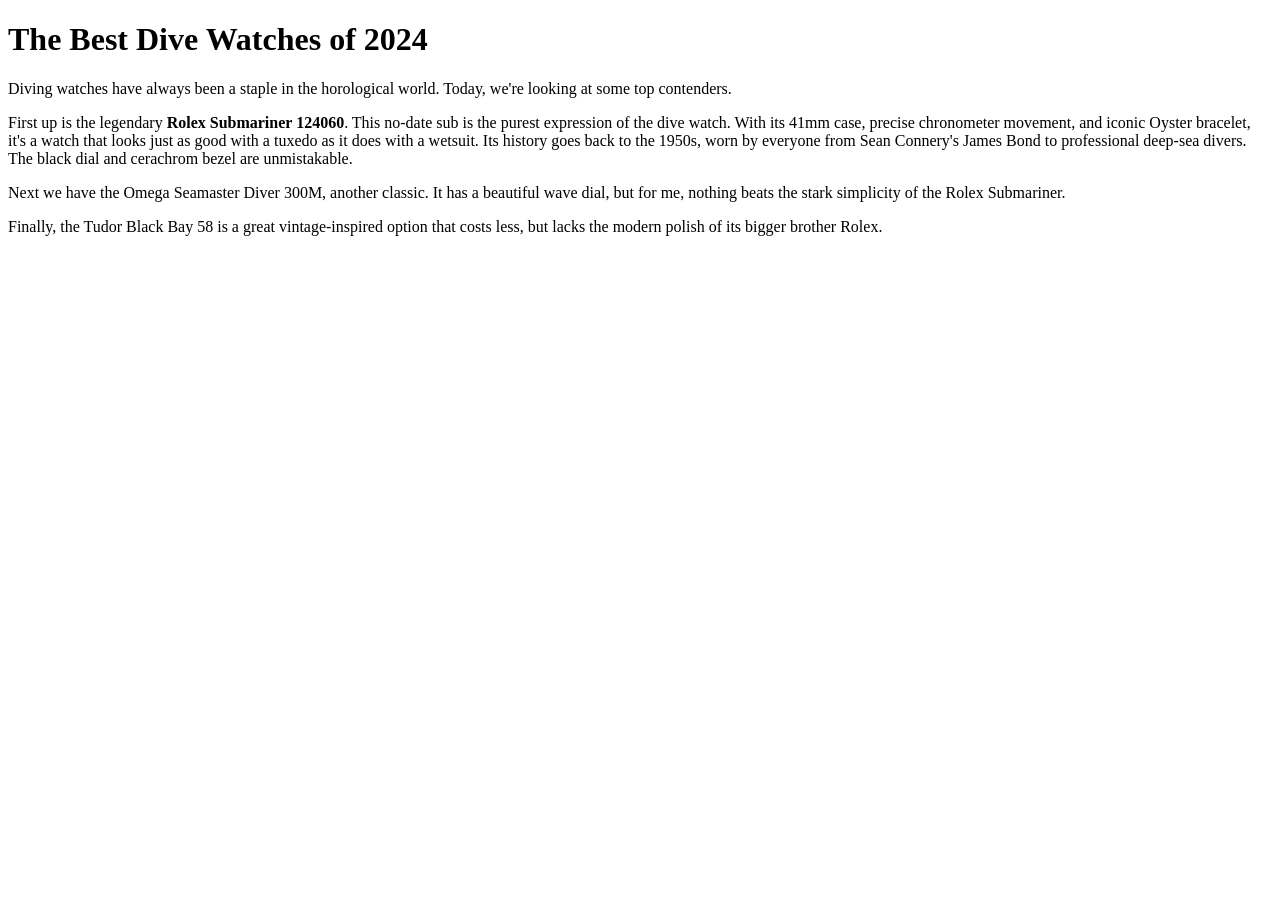
<file: mock_blog.html>
<!DOCTYPE html>
<html>

<head>
    <title>The Best Dive Watches of 2024</title>
</head>

<body>
    <h1>The Best Dive Watches of 2024</h1>
    <p>Diving watches have always been a staple in the horological world. Today, we're looking at some top contenders.
    </p>
    <p>First up is the legendary <strong>Rolex Submariner 124060</strong>. This no-date sub is the purest expression of
        the dive watch. With its 41mm case, precise chronometer movement, and iconic Oyster bracelet, it's a watch that
        looks just as good with a tuxedo as it does with a wetsuit. Its history goes back to the 1950s, worn by everyone
        from Sean Connery's James Bond to professional deep-sea divers. The black dial and cerachrom bezel are
        unmistakable.</p>
    <p>Next we have the Omega Seamaster Diver 300M, another classic. It has a beautiful wave dial, but for me, nothing
        beats the stark simplicity of the Rolex Submariner.</p>
    <p>Finally, the Tudor Black Bay 58 is a great vintage-inspired option that costs less, but lacks the modern polish
        of its bigger brother Rolex.</p>
</body>

</html>
</file>
